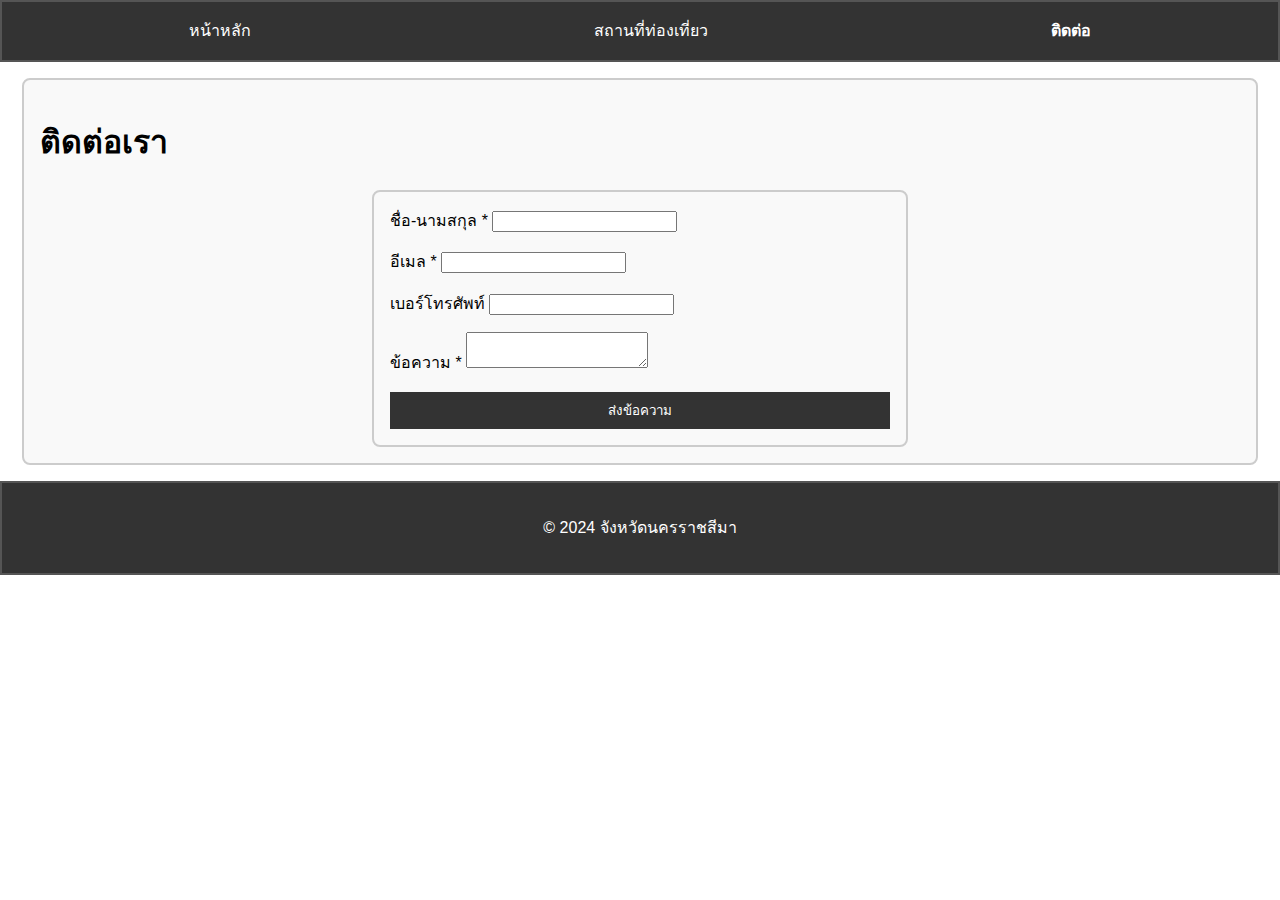
<file: contact.html>
<html lang="th">
<head>
    <meta charset="UTF-8">
    <meta name="viewport" content="width=device-width, initial-scale=1.0">
    <title>ติดต่อ - นครราชสีมา</title>
    <link rel="stylesheet" href="css/style.css">
</head>
<body>
    <header>
        <nav>
            <ul>
                <li><a href="index.html">หน้าหลัก</a></li>
                <li><a href="about.html">สถานที่ท่องเที่ยว</a></li>
                <li><a href="contact.html" class="active">ติดต่อ</a></li>
            </ul>
        </nav>
    </header>
    <main>
        <h1>ติดต่อเรา</h1>
        <form action="/submit" method="POST">
            <div class="form-group">
                <label for="fullname">ชื่อ-นามสกุล *</label>
                <input type="text" id="fullname" name="fullname" required>
            </div>
        
            <div class="form-group">
                <label for="email">อีเมล *</label>
                <input type="email" id="email" name="email" required>
            </div>
        
            <div class="form-group">
                <label for="tel">เบอร์โทรศัพท์</label>
                <input type="tel" id="tel" name="tel">
            </div>

            <div class="form-group">
                <label for="message">ข้อความ *</label>
                <textarea id="message" name="message" required></textarea>
            </div>
        
            <button type="submit">ส่งข้อความ</button>
        </form>
    </main>
    <footer>
        <p>&copy; 2024 จังหวัดนครราชสีมา</p>
    </footer>
</body>
</html>
</file>
<file: css/style.css>
body {
    font-family: Arial, sans-serif;
    margin: 0;
    line-height: 1.6;
}

header {
    background: #333;
    color: white;
    padding: 1rem;
    border: 2px solid #555; 
}

nav ul {
    list-style: none;
    display: flex;
    justify-content: space-around;
    padding: 0;
    margin: 0;
}

nav a {
    color: white;
    text-decoration: none;
}

nav a.active {
    font-weight: bold;
}

main {
    padding: 1rem;
    border: 2px solid #ccc; 
    border-radius: 8px; 
    margin: 1rem auto; 
    max-width: 1200px; 
    background: #f9f9f9; 
}

footer {
    background: #333;
    color: white;
    text-align: center;
    padding: 1rem;
    border: 2px solid #555; 
}

.highlights {
    display: flex;
    gap: 1rem;
    justify-content: center;
    margin-top: 1rem;
    border: 2px solid #ddd; 
    border-radius: 8px; 
    padding: 1rem; 
}

.highlights article {
    text-align: center;
    width: 30%;
}

.highlights img {
    max-width: 100%;
    height: auto;
    border-radius: 8px;
}

form {
    display: flex;
    flex-direction: column;
    gap: 1rem;
    max-width: 500px;
    margin: 0 auto;
    border: 2px solid #ccc; 
    padding: 1rem; 
    border-radius: 8px; 
}

button {
    background: #333;
    color: white;
    padding: 0.5rem;
    border: none;
    cursor: pointer;
    transition: background 0.3s;
}

button:hover {
    background: #555;
}

article img {
    max-width: 40%; /* กำหนดขนาดสูงสุดของรูปภาพ */
    height: auto; 
    display: block; 
}
</file>
